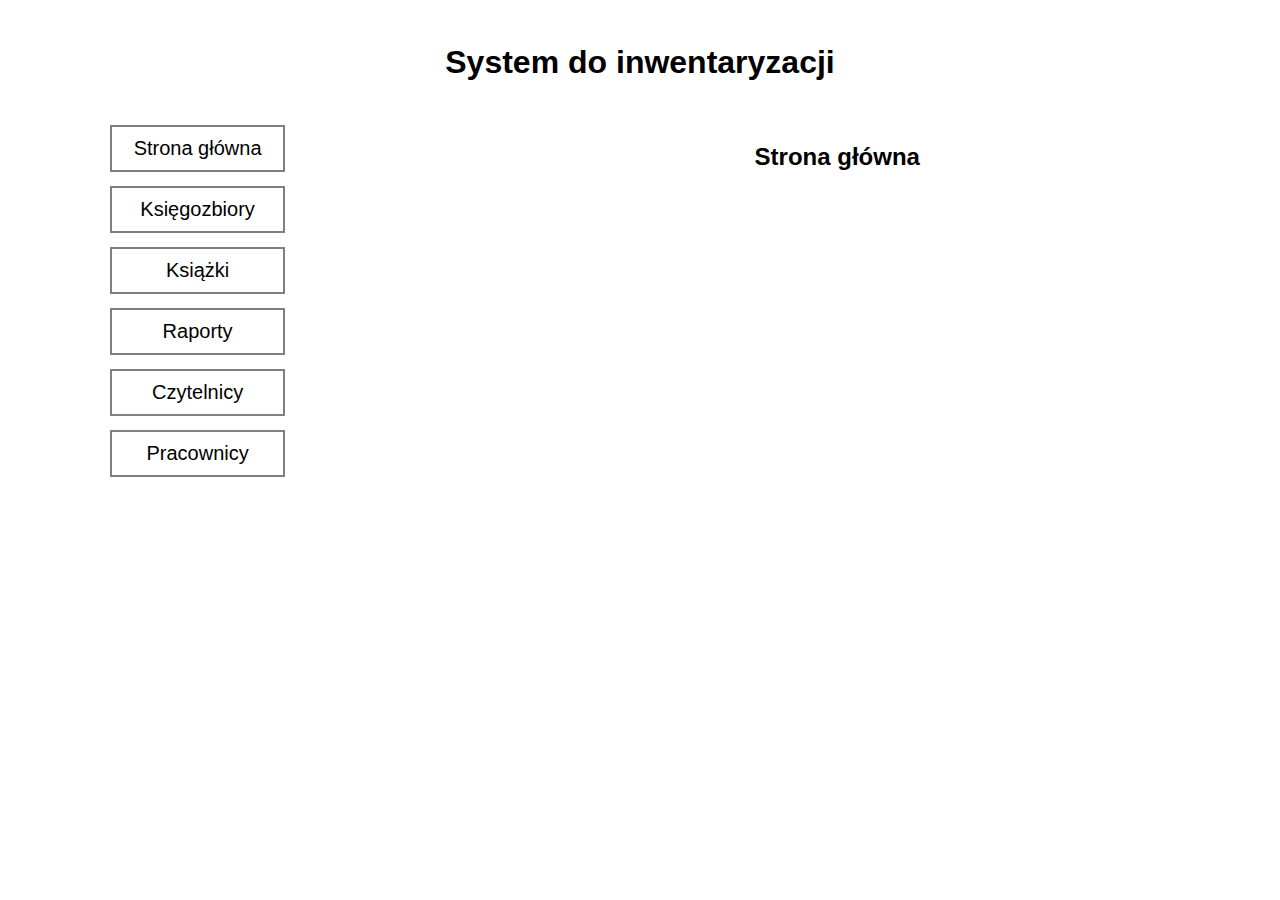
<file: src/main/resources/static/index.html>
<html>
    <head>
        <title>Inwentaryzacja</title>
        <link rel="stylesheet" type="text/css" href="style.css">
        <meta charset="UTF-8">
    </head>
    <body>
        <header>
            <h1>System do inwentaryzacji</h1>
        </header>
        <aside>
            <div class="menu-flexbox">
                <div class="menu-flexbox-item">
                    <a href="index.html">Strona główna</a>
                </div>
                <div class="menu-flexbox-item">
                    <a href="#">Księgozbiory</a>
                </div>
                <div class="menu-flexbox-item">
                    <a href="books.html">Książki</a>
                </div>
                <div class="menu-flexbox-item">
                    <a href="reports.html">Raporty</a>
                </div>
                <div class="menu-flexbox-item">
                    <a href="#">Czytelnicy</a>
                </div>
                <div class="menu-flexbox-item">
                    <a href="#">Pracownicy</a>
                </div>
            </div>
        </aside>
        <section>
            <h2>Strona główna</h2>
        </section>
    </body>
</html>
</file>
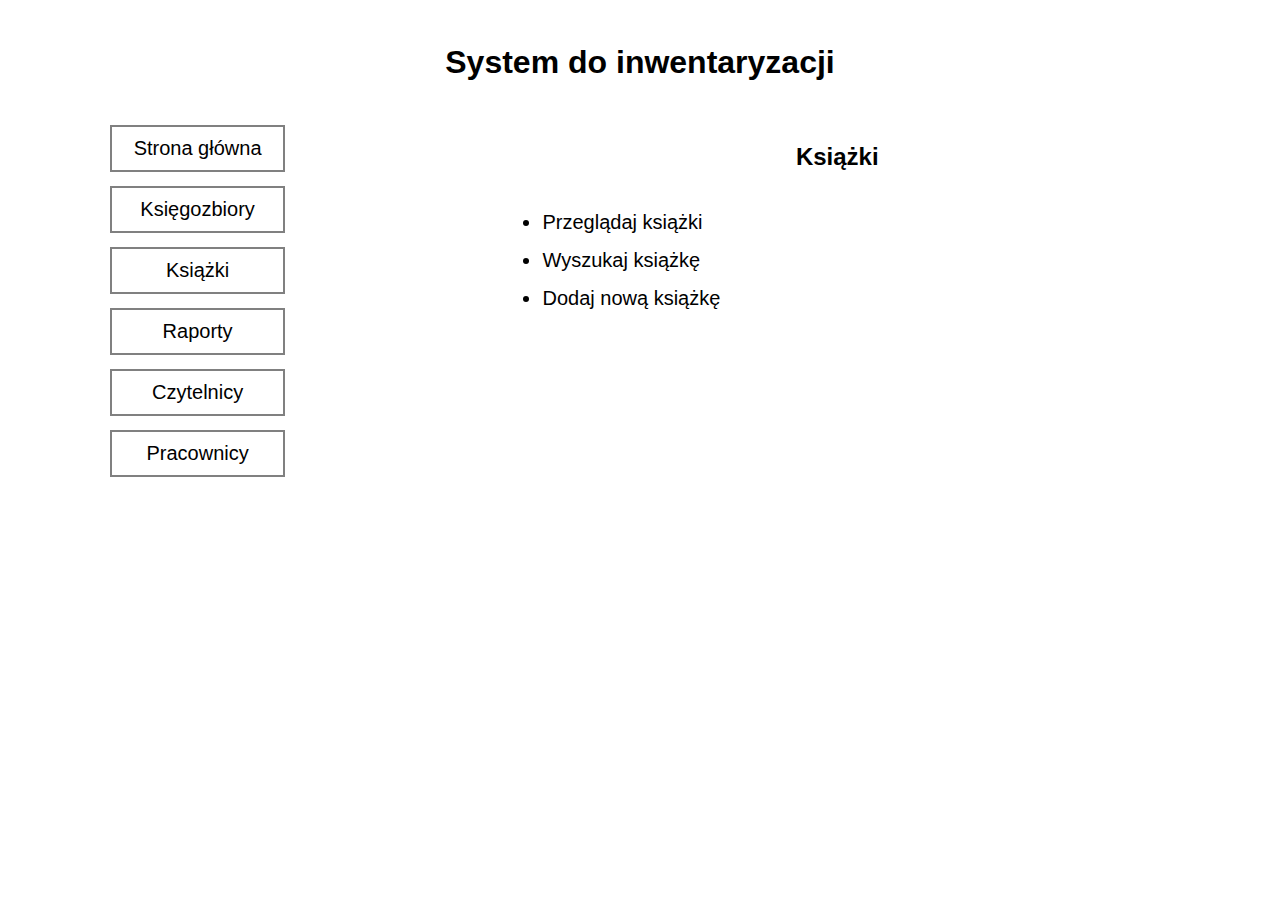
<file: src/main/resources/static/books.html>
<html>
    <head>
        <title>Inwentaryzacja - książki</title>
        <link rel="stylesheet" type="text/css" href="style.css">
        <script src="books.js"></script>
        <meta charset="UTF-8">
    </head>
    <body>
        <header>
            <h1>System do inwentaryzacji</h1>
        </header>
        <aside>
            <div class="menu-flexbox">
                <div class="menu-flexbox-item">
                    <a href="index.html">Strona główna</a>
                </div>
                <div class="menu-flexbox-item">
                    <a href="#">Księgozbiory</a>
                </div>
                <div class="menu-flexbox-item">
                    <a href="books.html">Książki</a>
                </div>
                <div class="menu-flexbox-item">
                    <a href="reports.html">Raporty</a>
                </div>
                <div class="menu-flexbox-item">
                    <a href="#">Czytelnicy</a>
                </div>
                <div class="menu-flexbox-item">
                    <a href="#">Pracownicy</a>
                </div>
            </div>
        </aside>
        <section>
            <h2>Książki</h2>
            <div id="menu-list-container">
                <ul class="menu-list">
                    <li><a href="#">Przeglądaj książki</a></li>
                    <li><a href="#" onclick="onSearchBooksClicked()">Wyszukaj książkę</a></li>
                    <li><a href="#">Dodaj nową książkę</a></li>
                </ul>
            </div>
            <div id="search-form-container">
                <h3>Wyszukaj książkę:</h3>
                <form>
                    <table>
                        <tr>
                            <td>
                                <label>Tytuł książki</label>
                            </td>
                            <td>
                                <input type="text" class="book-input" id="title-book-input">
                            </td>
                        </tr>
                        <tr>
                            <td>
                                <label>Autor książki</label>
                            </td>
                            <td>
                                <input type="text" class="book-input" id="author-book-input">
                            </td>
                        </tr>
                        <tr>
                            <td>
                                <label>Wydawnictwo</label>
                            </td>
                            <td>
                                <input type="text" class="book-input" id="publisher-book-input">
                            </td>
                        </tr>
                        <tr>
                            <td>
                                <label>Rok wydania</label>
                            </td>
                            <td>
                                <input type="text" class="book-input" id="publication-year-book-input">
                            </td>
                        </tr>
                        <tr>
                            <td>
                                <label>Księgozbiór</label>
                            </td>
                            <td>
                                <select class="book-input" id="bookcollection-book-input">
                            </td>
                        </tr>
                        <tr>
                            <td></td>
                            <td><button type="button" class="next-button" onclick="onSearchButtonClicked()">Szukaj</button></td>
                        </tr>
                    </table>
                </form>
            </div>
            <div id="search-results-container">
                <h4 class="success-text">Wyniki wyszukiwania</h4>
                <h3 id="table-label"></h3>
                <table id="search-results-table">
                    <tr>
                        <th>Id</th>
                        <th>Tytuł</th>
                        <th>Autor</th>
                        <th>Wydawnictwo</th>
                        <th>Data wydania</th>
                        <th>Wypożyczona</th>
                    </tr>
                </table>
                <button class="save-button" onclick="saveReportToFile()">Zapisz do pliku...</button>
            </div>
        </section>
    </body>
</html>
</file>
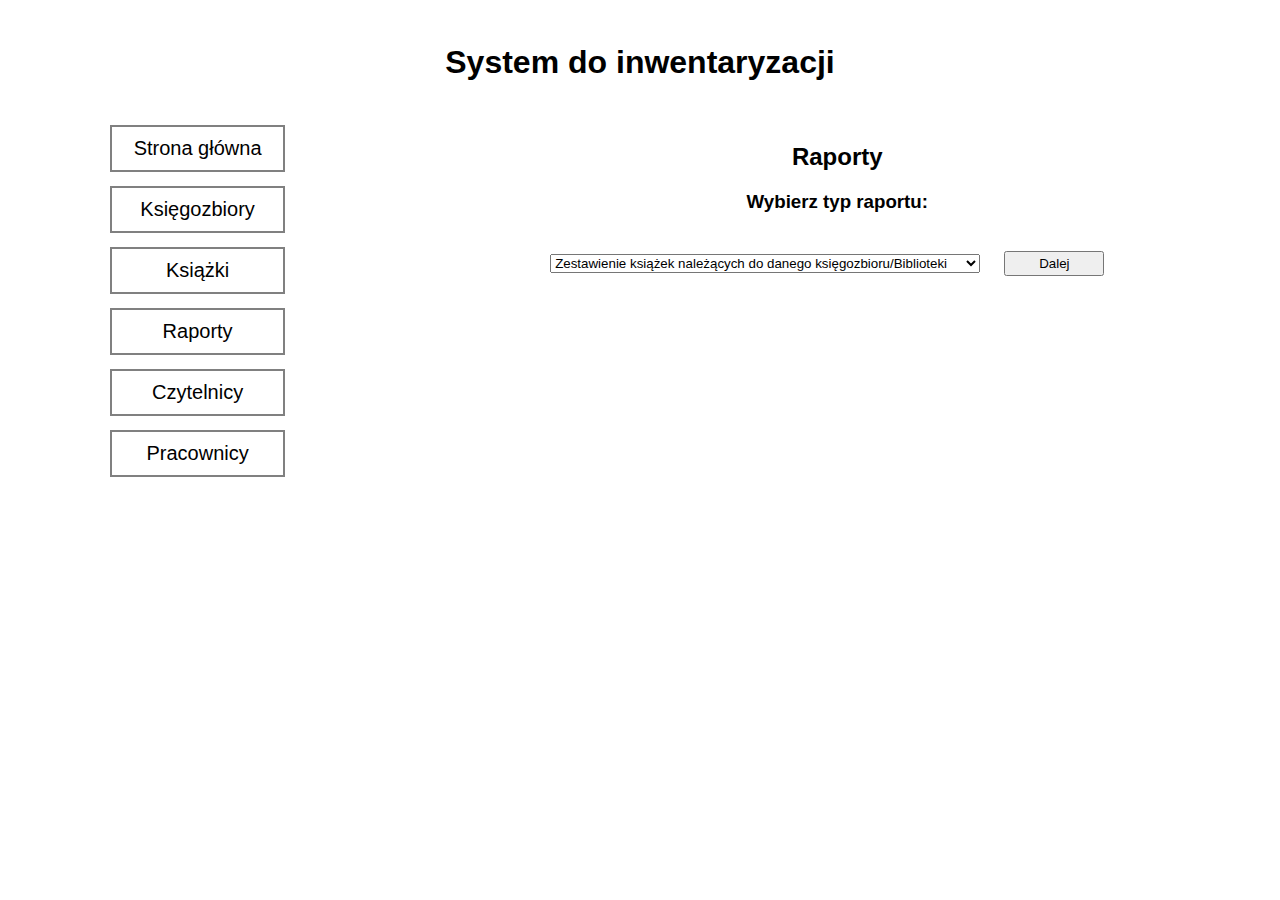
<file: src/main/resources/static/reports.html>
<html>
    <head>
        <title>Inwentaryzacja - raporty</title>
        <link rel="stylesheet" type="text/css" href="style.css">
        <script src="reports.js"></script>
        <meta charset="UTF-8">
    </head>
    <body>
        <header>
            <h1>System do inwentaryzacji</h1>
        </header>
        <aside>
            <div class="menu-flexbox">
                <div class="menu-flexbox-item">
                    <a href="index.html">Strona główna</a>
                </div>
                <div class="menu-flexbox-item">
                    <a href="#">Księgozbiory</a>
                </div>
                <div class="menu-flexbox-item">
                    <a href="books.html">Książki</a>
                </div>
                <div class="menu-flexbox-item">
                    <a href="reports.html">Raporty</a>
                </div>
                <div class="menu-flexbox-item">
                    <a href="#">Czytelnicy</a>
                </div>
                <div class="menu-flexbox-item">
                    <a href="#">Pracownicy</a>
                </div>
            </div>
        </aside>
        <section>
            <h2>Raporty</h2>
            <div id="report-type-container">
                <h3>Wybierz typ raportu:</h3>
                <select class="report-select" id="report-type">
                    <option>Zestawienie książek należących do danego księgozbioru/Biblioteki</option>
                    <option>Zestawienie książek aktualnie wypożyczonych w danym księgozbiorze/Bibliotece</option>
                    <option>Zestawienie księgozbiorów należących do zasobów Biblioteki</option>
                </select>
                <button type="button" class="next-button" onclick="onReportTypeSent()">Dalej</button>    
            </div>
            <div id="resource-type-container">
                <h3>Wybierz typ zasobu, dla którego ma zostać wygenerowany raport:</h3>
                <select class="report-select" id="resource-type">
                    <option>pojedynczy księgozbiór</option>
                    <option>cała biblioteka</option>
                </select>
                <button type="button" class="next-button" onclick="onResourceTypeSent()">Dalej</button>  
            </div>
            <div id="bookcollection-container">
                <h3>Wybierz księgozbiór, dla którego ma zostać wygenerowany raport:</h3>
                <select id="bookcollection"  class="report-select">
                                     
                </select>
                <button type="button" class="next-button" onclick="onBookCollectionSent()">Wygeneruj</button>  
            </div>
            <div id="report-generated-container">
                <h4 class="success-text">Raport został wygenerowany!</h4>
                <h3 id="table-label"></h3>
                <table id="report-books-table">
                    <tr>
                        <th>Id</th>
                        <th>Tytuł</th>
                        <th>Autor</th>
                        <th>Wydawnictwo</th>
                        <th>Data wydania</th>
                        <th>Wypożyczona</th>
                    </tr>
                </table>
                <table id="report-bookcollections-table">
                    <tr>
                        <th>Id</th>
                        <th>Name</th>
                        <th>Typ</th>
                        <th>Wielkość</th>
                        <th>Pracownik odpowiedzialny</th>
                    </tr>
                </table>
                <button class="save-button" onclick="saveReportToFile()">Zapisz do pliku...</button>
            </div>
        </section>
    </body>
</html>
</file>
<file: src/main/resources/static/style.css>
body {
    font-family: 'Gill Sans', 'Gill Sans MT', Calibri, 'Trebuchet MS', sans-serif;
}

header {
    text-align: center;
    padding: 15px;
}

section {
    text-align: center;
    padding: 5px;
    width: 68%;
    float: right;
}

aside {
    width: 30%;
    float: left;
}

.menu-flexbox {
    display: flex;
    flex-direction: column;
    align-items: center;
}

.menu-flexbox-item {
    padding: 10px;
    margin: 7px 0 7px 0;
    border: 2px gray solid;
    font-size: 20px;
    width: 40%;
    text-align: center;
}

a {
    text-decoration: none;
}

a:link, a:visited {
    color: black;
}

a:hover {
    color: gray;
}

.report-select {
    width: 50%;
}

.next-button {
    padding: 3px;
    margin: 20px;
    width: 100px;   
}

.save-button {
    padding: 2px;
    margin: 20px;
    width: 150px;
}

#resource-type-container, #bookcollection-container, #report-generated-container, 
#search-form-container, #search-results-container {
    display: none;
}

.success-text {
    color: green;
}

table {
    border: 3px solid black;
    border-collapse: collapse;
    float: left;
    width:70%; 
    left:25%;
    right:25%;
    margin: 30px;
}

table th {
    border: 2px solid white;
    font-size: 20px;
    padding: 8px;
}

table td {
    border: 1px solid white;
    text-align: center;
    padding: 6px;
}

table tr:nth-child(even) {
    background-color: lightgray;
}

#report-books-table, #report-bookcollections-table {
    display: none;
}

.menu-list {
    margin: 40px 0 40px 80px;
    text-align: left;
    font-size: 20px;
}

.menu-list li {
    margin: 15px;
}

.book-input {
    width: 200px;
}

.form-item {
    margin: 20px;
    width: 300px;
    border: 1px black solid;
}
</file>
